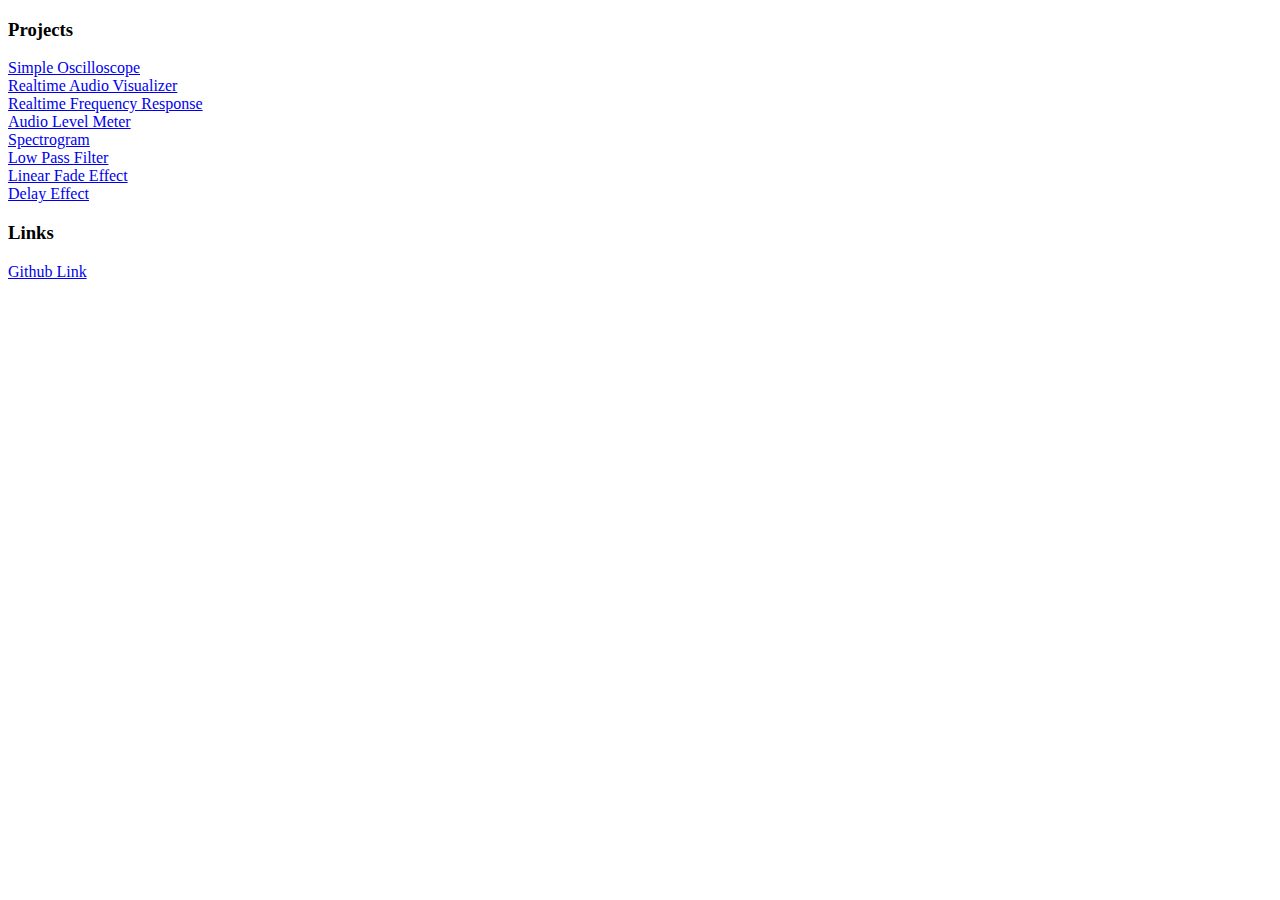
<file: index.html>
<!DOCTYPE html>

<head>
  <title>Projects</title>
</head>

<body>
  <h3>Projects</h3>
  <div>
    <a href="simple-oscilloscope/">Simple Oscilloscope</a>
  </div>
  <div>
    <a href="realtime-audio-visualizer/">Realtime Audio Visualizer</a>
  </div>
  <div>
    <a href="realtime-frequency-response/">Realtime Frequency Response</a>
  </div>
  <div>
    <a href="audio-level-meter">Audio Level Meter</a>
  </div>
  <div>
    <a href="spectrogram">Spectrogram</a>
  </div>
  <div>
    <a href="low-pass-filter">Low Pass Filter</a>
  </div>
  <div>
    <a href="linear-fade-effect">Linear Fade Effect</a>
  </div>
  <div>
    <a href="delay-effect/">Delay Effect</a>
  </div>
  <h3>Links</h3>
  <div>
    <a href="https://github.com/melwinalm/web-audio-api-projects">Github Link</a>
  </div>
</body>
</file>
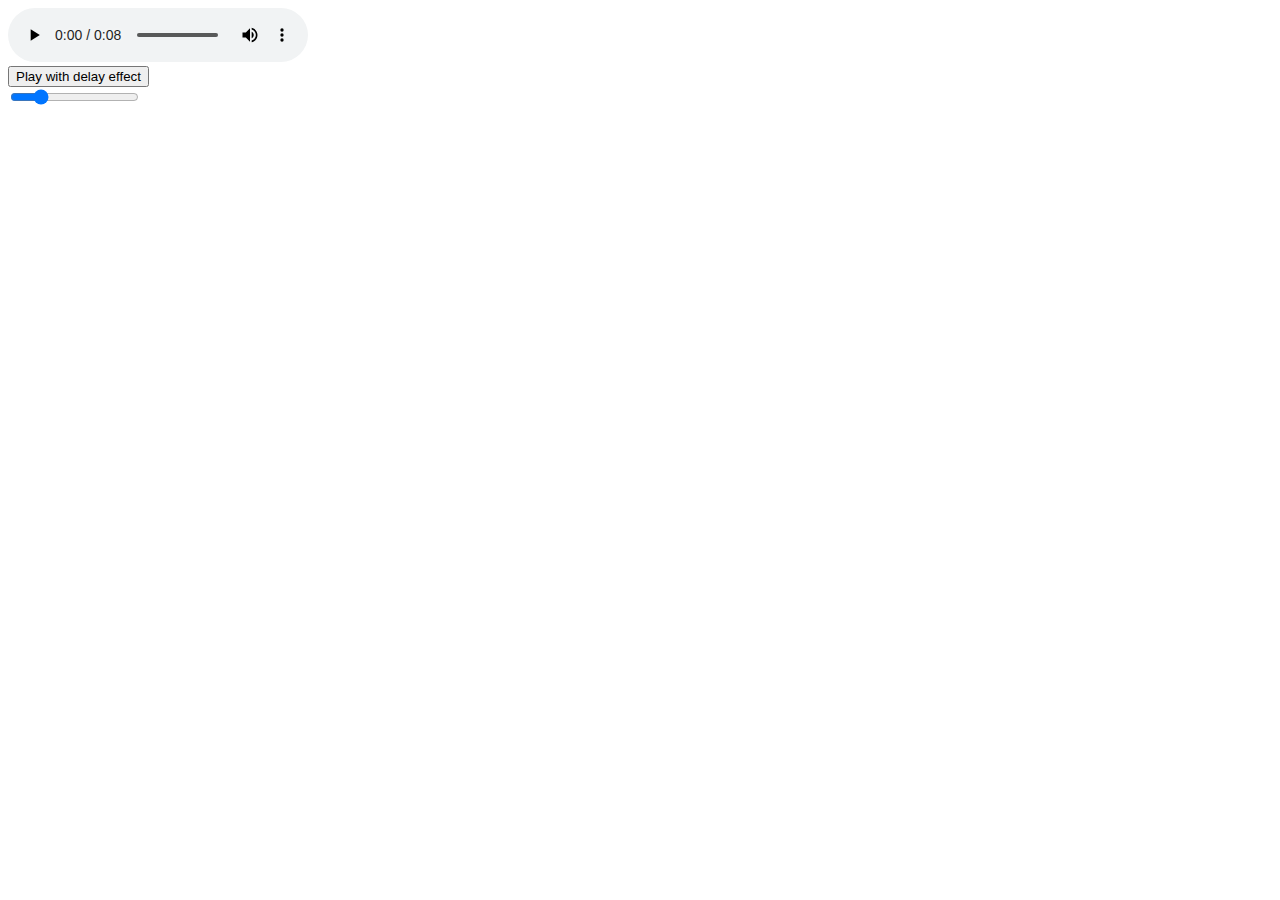
<file: delay-effect/index.html>
<!DOCTYPE html>
<html>

<head>
  <title>Delay Effect</title>
</head>

<body>
  <div>
    <audio controls src="sample.mp3"></audio>
  </div>
  <div>
    <button id="startButton">Play with delay effect </button>
  </div>
  <div>
    <input id="delayTime" type="range" min="0" max="5" value="1" step="0.1" />
  </div>

  <script src="app.js"></script>
</body>

</html>
</file>
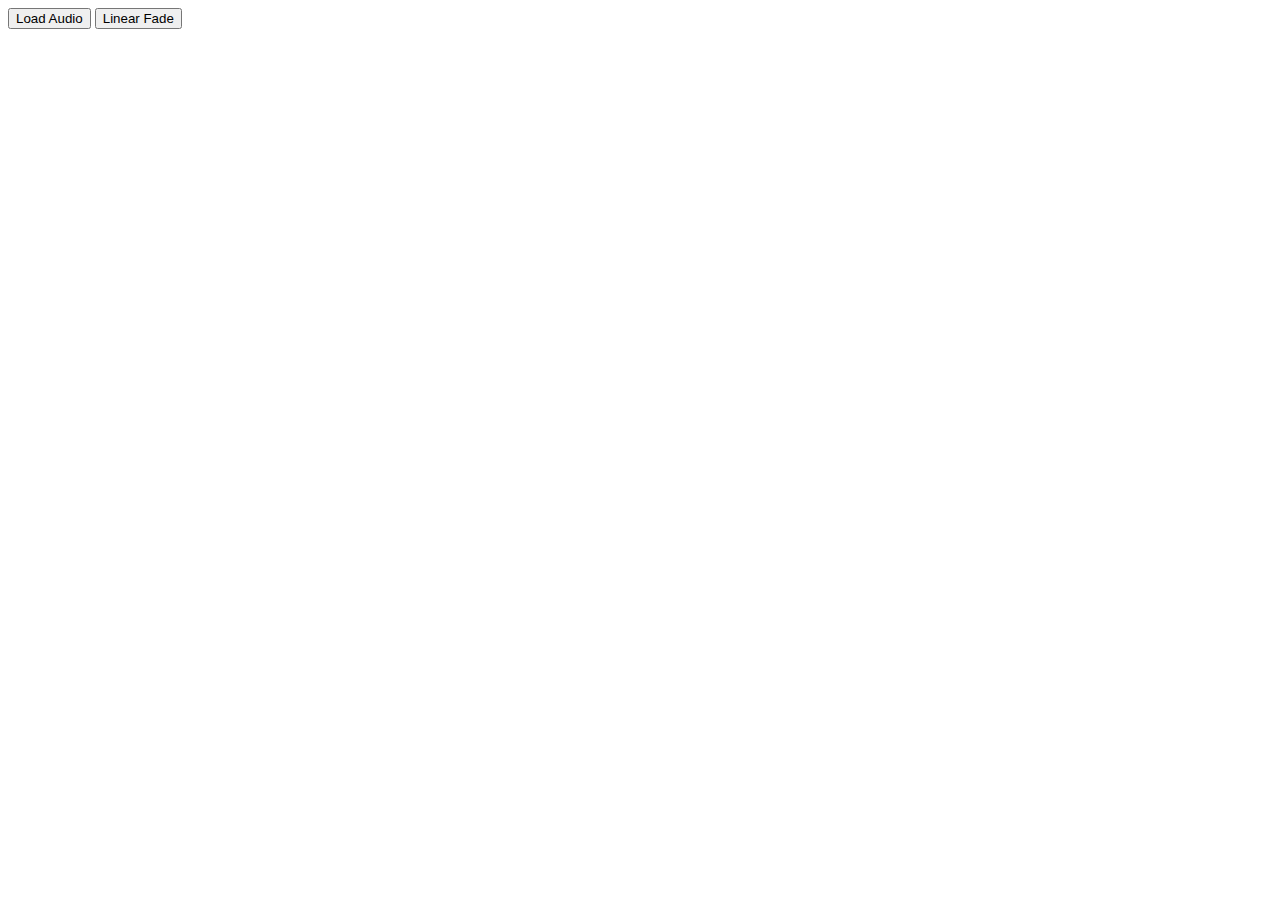
<file: linear-fade-effect/index.html>
<!DOCTYPE html>
<html>

<head>
  <title>Linear Fade Effect</title>
</head>

<body>
  <button id="loadButton">Load Audio</button>
  <button id="linearFadeButton">Linear Fade</button>

  <script src="app.js"></script>
</body>

</html>
</file>
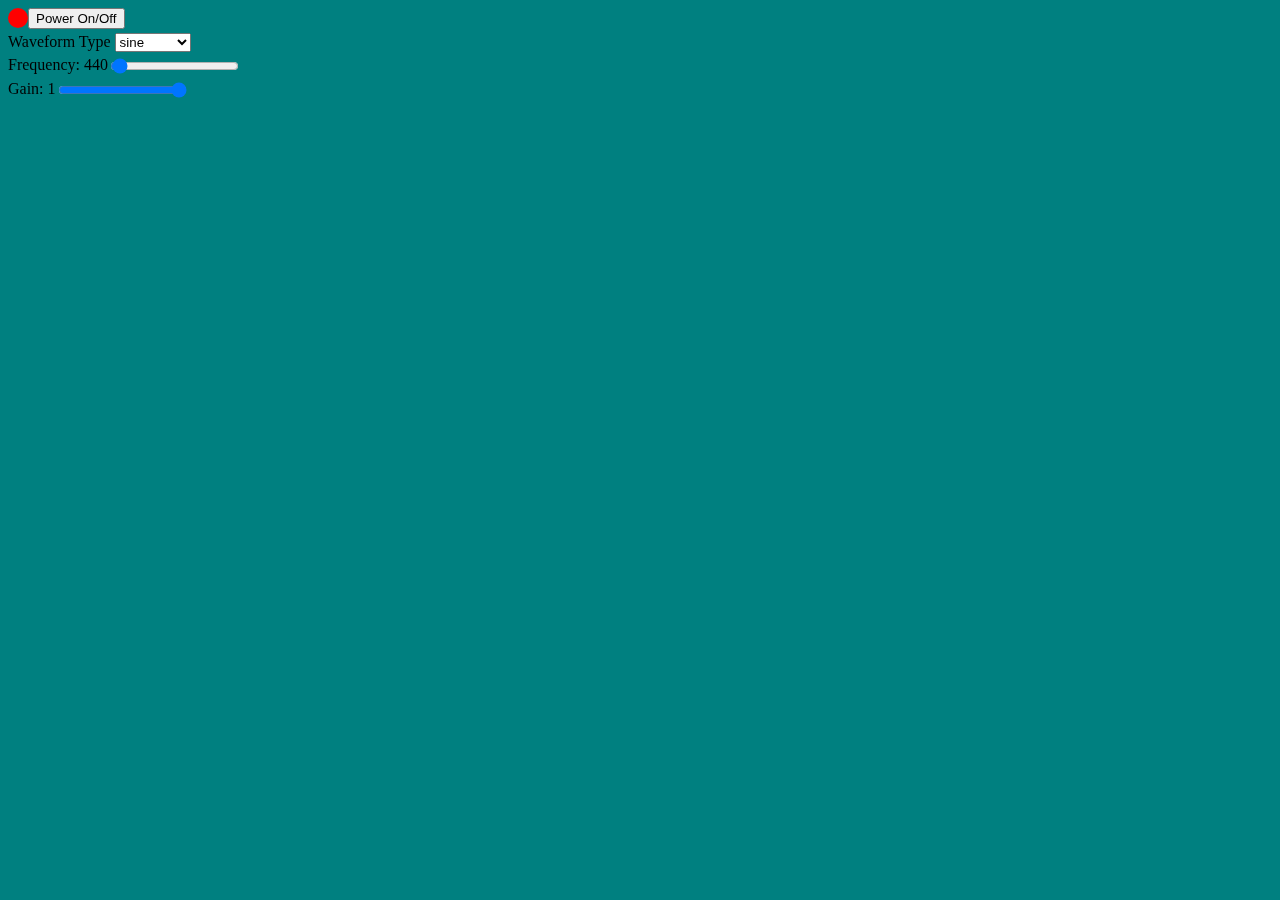
<file: simple-oscilloscope/index.html>
<!DOCTYPE html>

<head>
  <title>Simple Oscilloscope</title>
  <link rel="stylesheet" href="app.css" />
</head>

<body>
  <div>
    <canvas id="canvas"></canvas>
  </div>
  <div class="controls">
    <div class="control">
      <div id="powerLed"></div>
      <button id="powerButton">Power On/Off</button>
    </div>
    <div>
      <span>Waveform Type</span>
      <select id="waveformType">
        <option>sine</option>
        <option>square</option>
        <option>sawtooth</option>
        <option>triangle</option>
      </select>
    </div>
    <div class="control">
      <label for="frequencySelector">Frequency: <span id="selectedFreq">440</span></label>
      <input id="frequencySelector" type="range" min="20" max="20000" step="1" value="440" />
    </div>
    <div class="control">
      <label for="gainSelector">Gain: <span id="selectedGain">1</span></label>
      <input id="gainSelector" type="range" min="0" max="1" step="0.01" value="1" />
    </div>
  </div>

  <script src="script.js"></script>
</body>
</file>
<file: simple-oscilloscope/app.css>
#powerLed {
  display: inline-block;
  width: 20px;
  height: 20px;
  border-radius: 50%;
  background-color: red;
}

.powered-on {
  background-color: green !important;
}

.controls {
  position: fixed;
  display: flex;
  flex-direction: column;
  row-gap: 4px;
  z-index: 1000;
}

.control {
  display: flex;
}

#canvas {
  position: fixed;
  top: 0;
  left: 0;
  display: relative;
  width: 100%;
  height: 100%;
}
</file>
